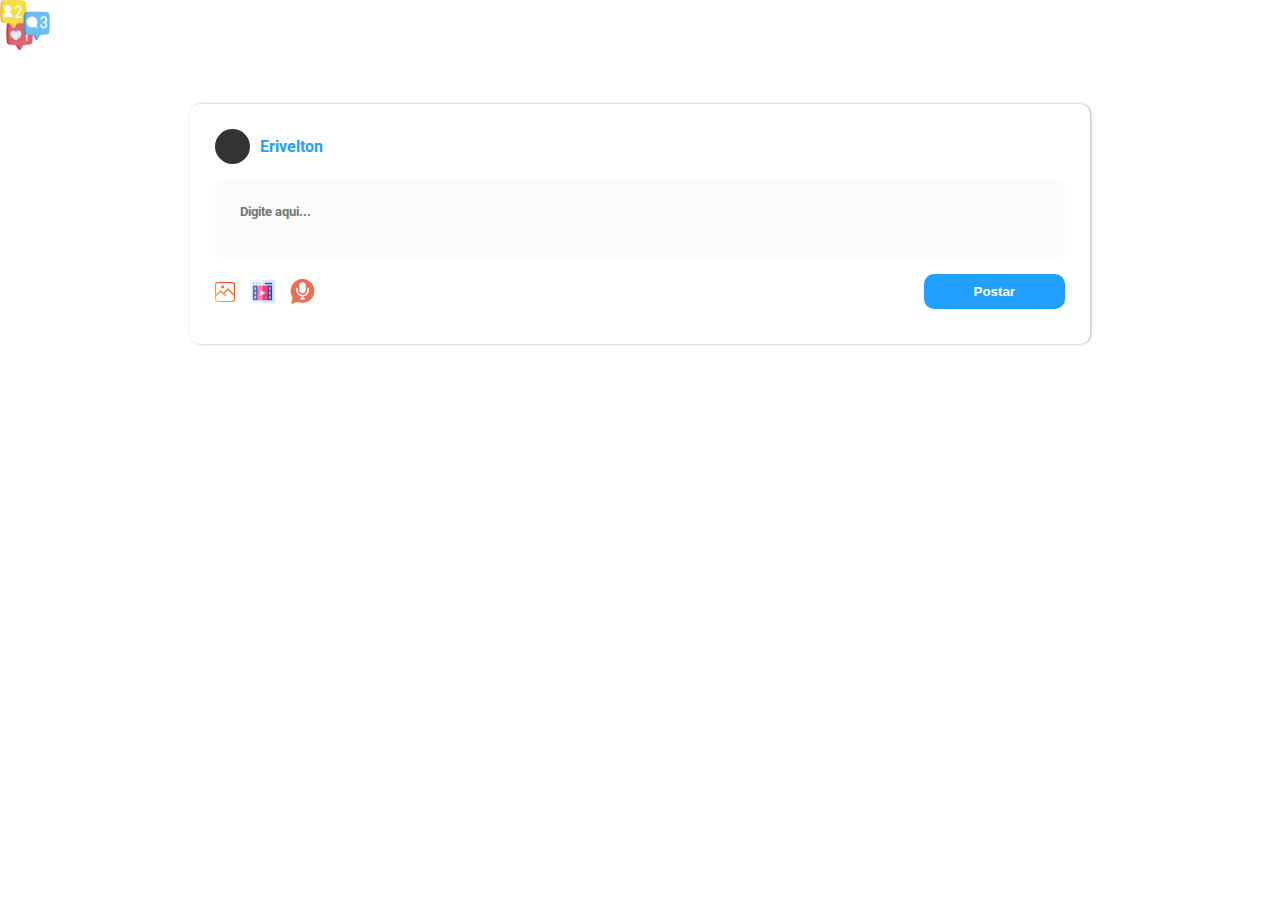
<file: html/index.html>
<!DOCTYPE html>
<html lang="pt-br">
<head>
    <meta charset="UTF-8">
    <meta http-equiv="X-UA-Compatible" content="IE=edge">
    <meta name="viewport" content="width=device-width, initial-scale=1.0">
    <link href="https://fonts.googleapis.com/css2?family=Roboto:ital,wght@0,400;1,700&display=swap" rel="stylesheet">
    <title>RSocial</title>
    <link rel="stylesheet" href="../css/index.css">
</head>
<body>
    <header>
        <img src="../images/redes-sociais.png" style="width: 50px;" alt="logo">
    </header>
    <main class="main">
        <div class="newPost">
            <div class="infoUser">
                <div class="imgUser"></div>
                <strong>Erivelton</strong>
            </div>
            <form action="" class="formPost" id="formPost">
                <textarea name="textarea" placeholder="Digite aqui..." id="textarea"></textarea>
                <div class="iconsAndButton">
                    <div class="icons">
                        <button class="btnFileForm">
                            <img src="../images/imagem.png" style="width: 20px;" alt="adicionar uma imagem">
                        </button>
                        <button class="btnFileForm">
                            <img src="../images/video.png" style="width: 25px;" alt="adicionar uma video">
                        </button>
                        <button class="btnFileForm">
                            <img src="../images/mensagem-de-audio.png" style="width: 25px;" alt="adicionar um audio">
                        </button>
                    </div>
                    <button type="submit" id="botao" class="btnSubmitForm">Postar</button>
                </div>
            </form>
        </div>

        <ul class="posts" id="posts"></ul>
    </main>
    <script src="../js/index.js"></script>
</body>
</html>
</file>
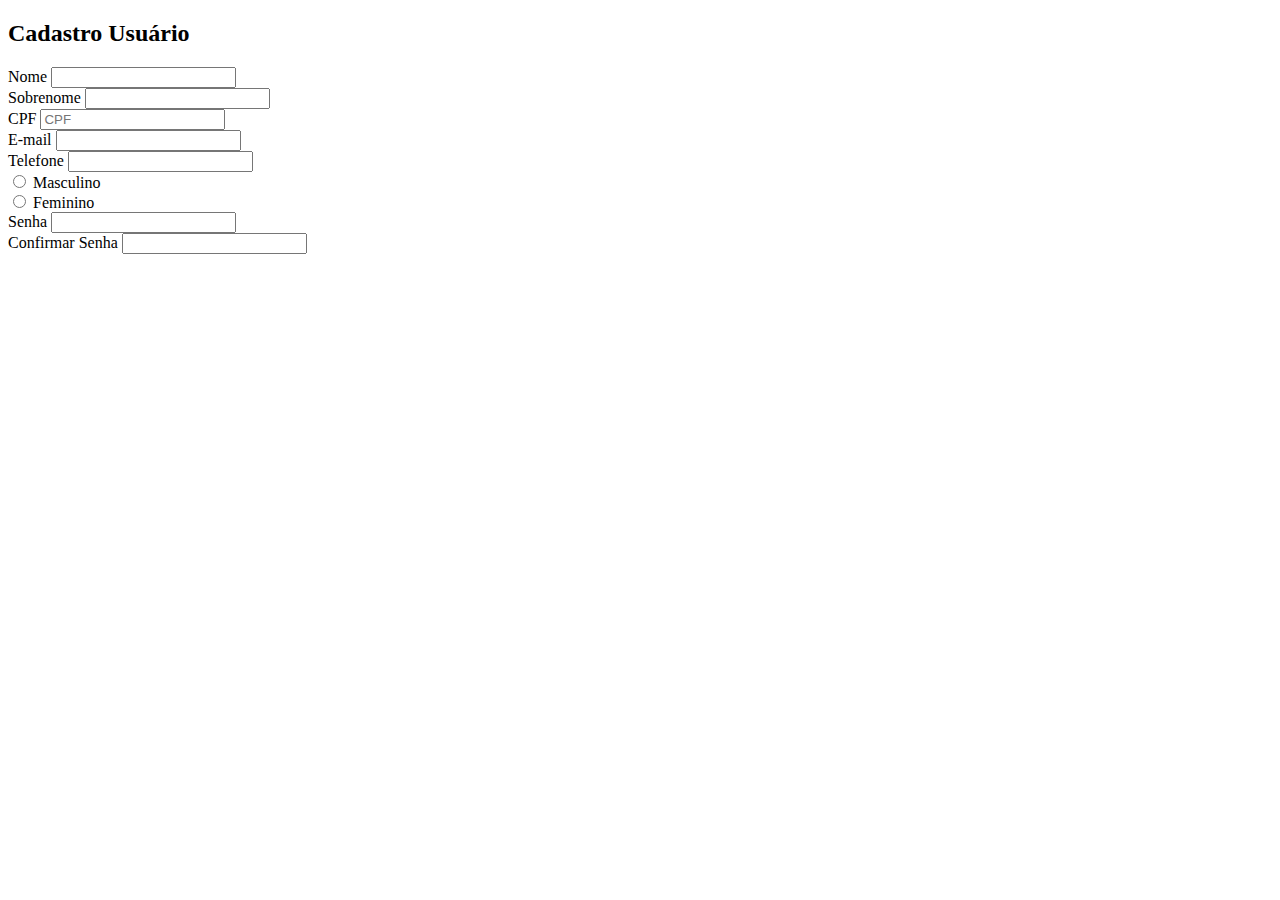
<file: html/form.html>
<!DOCTYPE html>
<html lang="pt-br">
<head>
    <meta charset="UTF-8">
    <title>Cadastro</title>
    <!-- CSS only -->
    <link href="https://cdn.jsdelivr.net/npm/bootstrap@5.1.1/dist/css/bootstrap.min.css" rel="stylesheet" 
        integrity="sha384-F3w7mX95PdgyTmZZMECAngseQB83DfGTowi0iMjiWaeVhAn4FJkqJByhZMI3AhiU" 
        crossorigin="anonymous">
</head>
<body>
    <main class="container">
        <h2 class="d-flex justify-content-center mt-4">Cadastro Usuário</h2>
        <form method="post" action="#" class="pt-1">

            <section class="row">
                <div class="col">
                    <label for="nome" class="mt-2">Nome</label>
                    <input class="form-control p-2 mt-1" id="nome" minlength="3" maxlength="50" type="text" required>
                </div>

                <div class="col">
                    <label for="sobrenome" class="mt-2">Sobrenome</label>
                    <input class="form-control p-2 mt-1" id="sobrenome" minlength="3" maxlength="50" type="text" required>
                </div>
            </section>

            <section class="row">
                <section class="col">
                    <label for="dt-nasc" class="mt-2">CPF</label>
                    <input class="form-control p-2 mt-1" id="cpf" type="text" placeholder="CPF" maxlength="15" autocomplete="on" required>
                </section>

                <section class="col">
                    <label for="email" class="mt-2">E-mail</label>
                    <input class="form-control p-2 mt-1" id="email" type="email" maxlength="30" \ required>
                </section>
            </section>

            <section class="row">
                <div class="col">
                    <label for="tel" class="mt-2">Telefone</label>
                    <input class="form-control p-2 mt-1" id="tele" type="telefone" maxlength="30" \ required>
                </div>
                <section class="col d-flex align-items-end justify-content-center mt-2">
                    <section class="form-check form-check-inline mt-2">
                        <input class="form-check-input" type="radio" name="sexo"></input>
                        <labe class="form-check-label" for="masculino">Masculino</label>
                    </section>
                    <section class="form-check form-check-inline mt-2">
                        <input class="form-check-input" type="radio" name="sexo"></input>
                        <labe class="form-check-label" for="feminino">Feminino</label>
                    </section>
                </section>
            </section>

            <section class="row">
                <section class="col d-flex align-items-end justify-content-center mt-2">
                    <div class="col">
                        <label for="password" class="mt-2">Senha</label>
                        <input class="form-control mt-1" id="password" type="password" maxlength="30" \ required>
                    </div>
                    <div class="col  ms-3">
                        <label for="confirmPassword" class="mt-2">Confirmar Senha</label>
                        <input class="form-control mt-1" id="confirmPassword" type="password" maxlength="30" \ required>
                    </div>
                </section>
            </section>
        </form>
        
    </main>
</body>
</html>
</file>
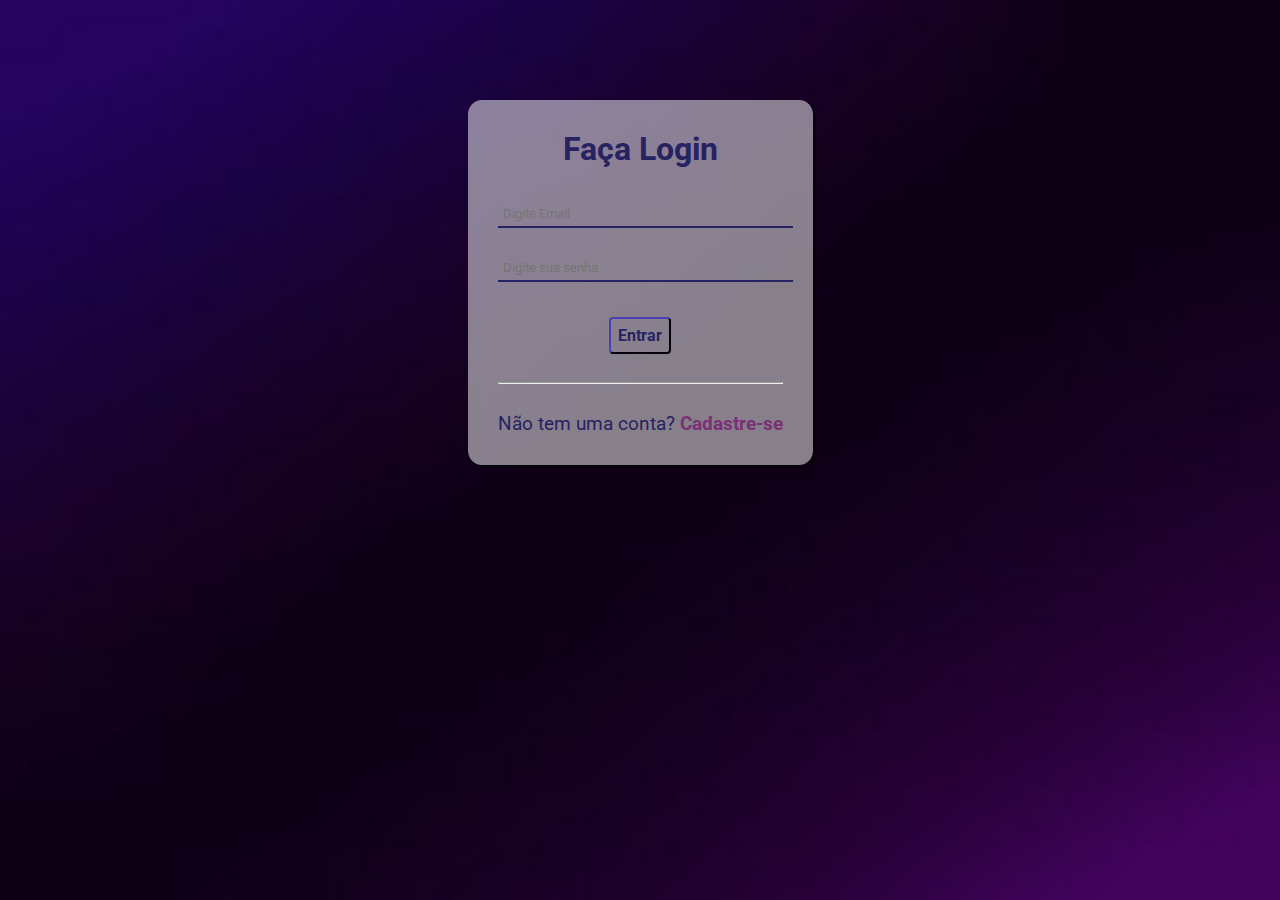
<file: html/login.html>
<!DOCTYPE html>
<html lang="pt-br">
<head>
    <meta charset="UTF-8">
    <meta http-equiv="X-UA-Compatible" content="IE=edge">
    <meta name="viewport" content="width=device-width, initial-scale=1.0">
    <link href="https://fonts.googleapis.com/css2?family=Roboto:wght@400;700&display=swap" rel="stylesheet">
    <title>Login</title>
    <!--<link href="https://cdn.jsdelivr.net/npm/bootstrap@5.1.1/dist/css/bootstrap.min.css" rel="stylesheet" 
        integrity="sha384-F3w7mX95PdgyTmZZMECAngseQB83DfGTowi0iMjiWaeVhAn4FJkqJByhZMI3AhiU" 
        crossorigin="anonymous">-->
    <link rel="stylesheet" href="../css/login.css">
</head>
<body>
    <div class="container">
        <div class="card">
            <h1>Faça Login</h1>
            <div class="emailSenha">
                <input type="text" maxlength="30" placeholder="Digite Email" required>
            </div>
            <div class="emailSenha">
                <input type="text" minlength="8" maxlength="20" placeholder="Digite sua senha" required>
            </div>
            <div class="botao">
                <button>Entrar</button>
            </div>

            <div>
                <hr>
            </div>
            <p>
                Não tem uma conta?
                <a href="form.html">Cadastre-se</a>
            </p>
        </div>
    </div>
</body>
</html>
</file>
<file: css/index.css>
*{
    margin: 0;
    padding: 0;
    box-sizing: border-box;
}

body{
    font-family: 'Roboto', sans-serif;
}

li{
    list-style: none;
}

.main{
    max-width: 900px;
    margin: 0 auto;
}

div.newPost{
    width: 100%;
    height: 240px;
    display: flex;
    flex-direction: column;
    align-items: flex-start;
    margin: 50px 0;
    padding: 25px;
    border-radius: 10px;
    box-shadow: 1px 0 3px rgba(0,0,0,0.3);    
}

div.newPost div.infoUser{
    display: flex;
    align-items: center;
    justify-content: center;
}
div.newPost div.infoUser div.imgUser{
    width: 35px;
    height: 35px;
    border-radius: 50%;
    background: #333;
}

div.newPost div.infoUser strong{
    font-size: 16px;
    margin-left: 10px;
    color: #23A0FF;
}

div.newPost form.formPost{
    display: flex;
    flex-direction: column;
    width: 100%;
}

div.newPost form.formPost textarea{
    background: #FBFBFB;
    margin: 15px 0;
    padding: 25px;
    border-radius: 10px;
    resize: none;
    outline: none;
    border: 0;
    font-weight: bold;
    font-family: 'Roboto', sans-serif;
    color: #727272;
}

div.newPost form.formPost div.iconsAndButton{
    display: flex;
    align-items: center;
    justify-content: space-between;
}

div.newPost form.formPost div.iconsAndButton div.icons{
    width: 100px;
    display: flex;
    align-items: center;
    justify-content: space-between;
}

div.newPost form.formPost div.iconsAndButton div.icons button{
    outline: none;
    display: flex;
    align-items: center;
    justify-content: center;
    margin-right: 15px;
    border: 0;
    background: none;
    cursor: pointer;
}

div.newPost form.formPost div.iconsAndButton button.btnSubmitForm{
    background: #23A0FF;
    padding: 10px 50px;
    color: #fff;
    font-weight: bold;
    outline: none;
    cursor: pointer;
    border: 0;
    border-radius: 10px;
    transition: background 0.2s;
}

div.newPost form.formPost div.iconsAndButton button.btnSubmitForm:hover{
    background: rgb(8, 138, 236);
}

ul.posts li.post{
    margin-bottom: 50px;
    width: 100%;
    background-color: #fff;
    border-radius: 10px;
    padding: 25px;
    box-shadow: 1px 0 3px rgba(0,0,0,0.5);    
}

ul.posts li.post div.infoUserPost div.imgUserPost{
    display: flex;
    align-items: center;
}

ul.posts li.post div.infoUserPost div.imgUserPost div.nameAndHour{
    margin-left: 10px;
}

ul.posts li.post div.infoUserPost div.imgUserPost{
    width: 30px;
    height: 30px;
    border-radius: 50%;
    background: #333;
}

ul.posts li.post div.infoUserPost div.imgUserPost div.nameAndHour >strong{
    color: #23A0FF;
}

ul.posts li.post div.infoUserPost div.imgUserPost div.nameAndHour >p{
    color: #D1D1D1;
    font-size: 12px;
}

ul.posts li.post >p{
    width: 100%;
    margin: 20px 0;
    font-weight: bold;
    color: #727272;
}

ul.posts li.post div.actionBtnPost{
    display: flex;
    align-items: center;
    justify-content: end;
}

ul.posts li.post div.actionBtnPost button.filesPost{
    padding: 20px 5px;
    border: 0;
    display: flex;
    align-items: center;
    justify-content: center;
    outline: none;
    color: #fff;
    font-weight: bold;
    margin-right: 10px;
    border-radius: 10px;
    cursor: pointer;
    transition: background 0.2s;
}

ul.posts li.post div.actionBtnPost button.filesPost img{
    margin-right: 5px;
}

.like{
    background: #FF6868;
}

.like:hover{
    background: rgb(248, 75, 75);
}

.coment{
    background: #FFC320;
}

.coment:hover{
    background: rgb(245, 180, 0);
}

.share{
    background: #23A0FF;
}

.share:hover{
    background: rgb(8, 141, 241);
}
</file>
<file: css/login.css>
*{
    margin: 0;
    padding: 0;
    font-family: 'Roboto', sans-serif;
}

body{
    background-image: url(../images/fundo3.jpg);
    background-repeat: no-repeat;
    background-size: cover;
    background-attachment: fixed;
}

.container{
    display: flex;
    justify-content: center;
    width: 100%;
    margin-top: 100px;
}
.card{
    background-color: #ffffff80;
    padding: 30px;
    border-radius: 4%;
    box-shadow: 3px 3px 1px 0px #00000060;
}

h1{
    text-align: center;
    margin-bottom: 20px;
    color: #272262;
}

input{
    width: 100%;
    padding: 5px 5px;
    display: inline-block;
    border: 0;
    border-bottom: 2px solid #272262;
}

.emailSenha input{
    width: 100%;
    padding: 5px 5px;
    display: inline-block;
    border: 0;
    border-bottom: 2px solid #272262;
    background-color: transparent; 
    outline: none;
    min-width: 180px;
    font-size: 16x;
    border-radius: 0;
}

.emailSenha{
    position: relative;
    padding-top: 13px;
    margin-top: 5%;
    margin-bottom: 5%;
}

button{
    background-color: transparent;
    border-color: #272262;
    color: #272262;
    padding: 7px;
    font-weight: bold;
    font-size: 12pt;
    margin-top: 20px;
    border-radius: 4px;
    cursor: pointer;
    outline: none; 
}

button:hover{
    background-color: #272262;
    color: #fff;
}

.botao{
    display: flex;
    justify-content: center;
}

hr{
    margin-top: 10%;
    margin-bottom: 10%;
}

p{
    color: #272262;
    font-size: 14pt;
    text-align: center;
}

a{
    color: #7a3077;
    font-weight: bold;
    text-decoration: none;
    transition: all .3s ease-out;
}

a:hover{
    color: #272262;
}
</file>
